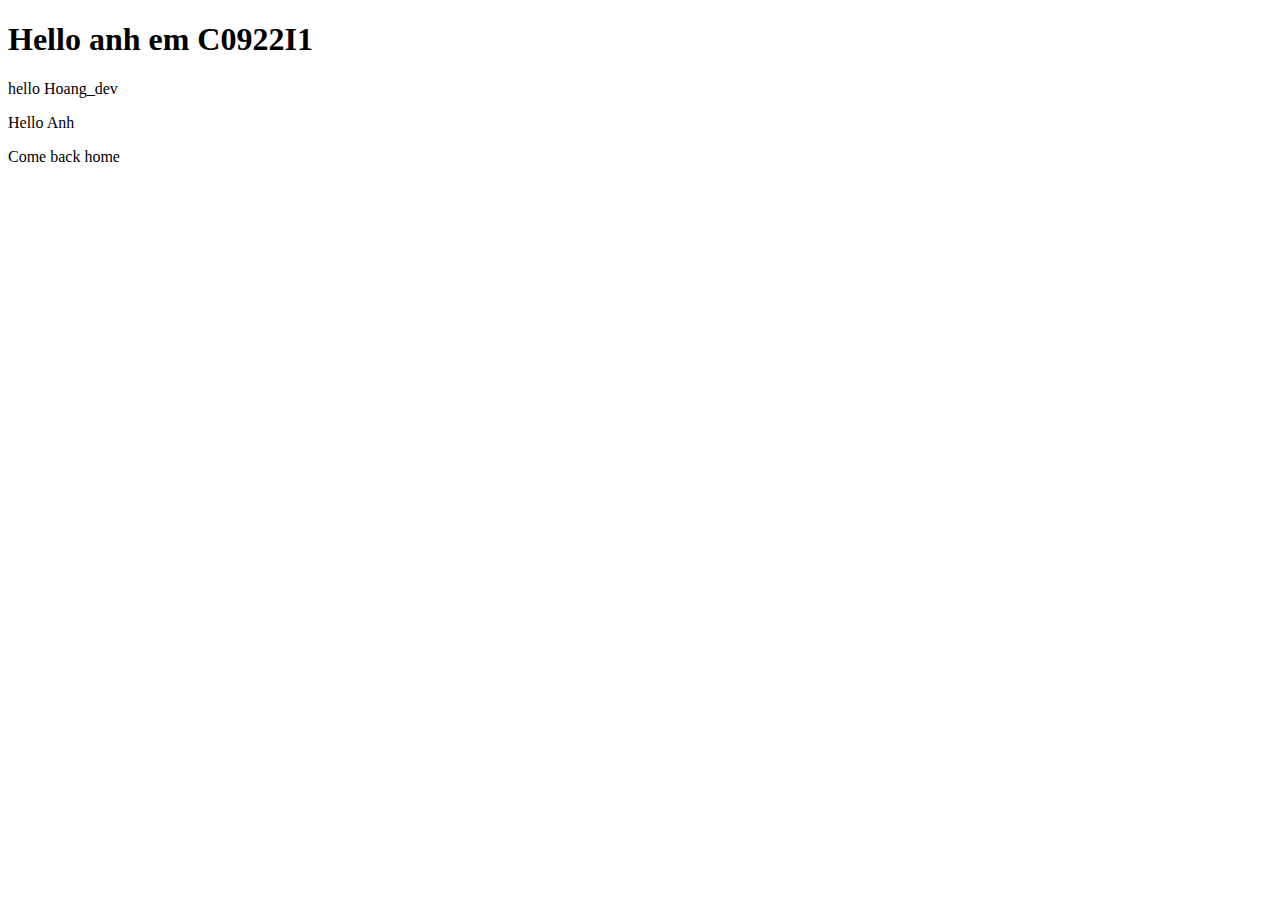
<file: index.html>
<!DOCTYPE html>
<html lang="en">
<head>
    <meta charset="UTF-8">
    <meta http-equiv="X-UA-Compatible" content="IE=edge">
    <meta name="viewport" content="width=device-width, initial-scale=1.0">
    <title>Document</title>
</head>
<body>
    <h1>Hello anh em C0922I1</h1>
    <p>hello Hoang_dev</p>
    <p>Hello Anh</p>
    <p class="para">Come back home</p>
</body>
</html>
</file>
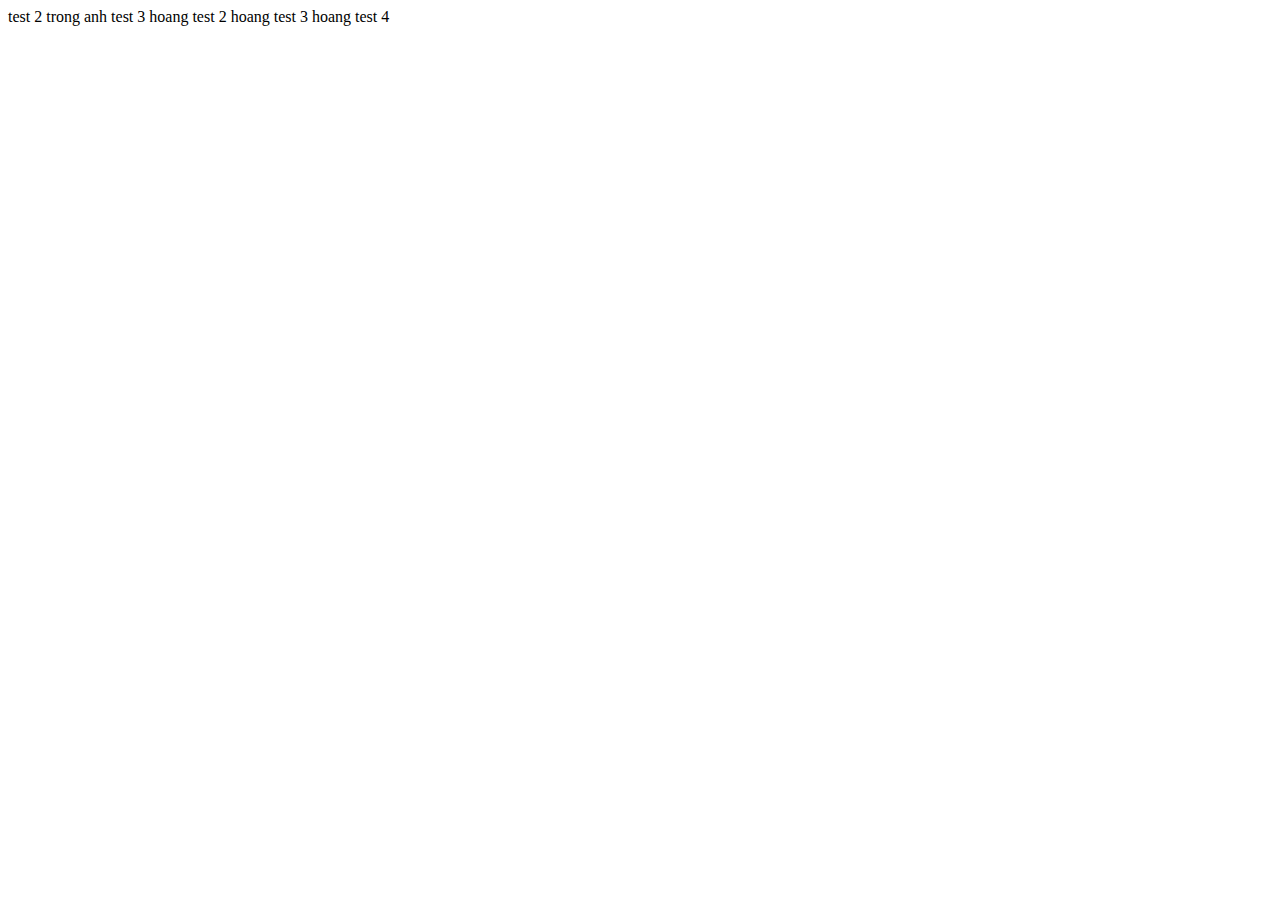
<file: test.html>
<!DOCTYPE html>
<html lang="en">

<head>
    <meta charset="UTF-8">
    <meta http-equiv="X-UA-Compatible" content="IE=edge">
    <meta name="viewport" content="width=device-width, initial-scale=1.0">
    <title>Document</title>
</head>

<body>
    test 2
    trong anh test 3
    hoang test 2
    hoang test 3
    hoang test 4
</body>

</html>
</file>
